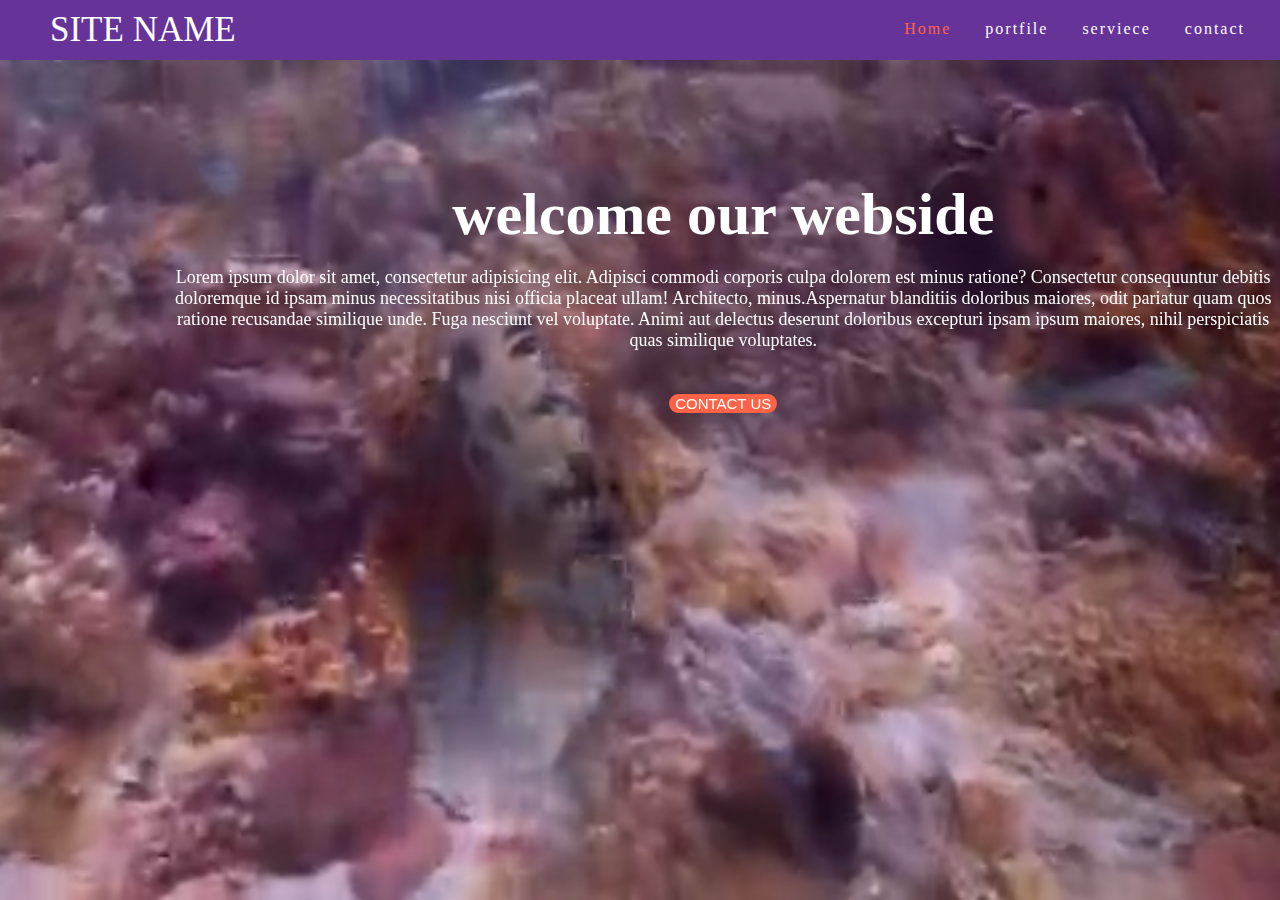
<file: back ground video webside/index.html>
<!DOCTYPE html>
<html>
<head>
    <meta charset="utf-8">
    <title>back ground video</title>
    <meta name="viewport" content="width=device, initial-scale=1">


    <link rel="stylesheet" href="style.css">
</head>
<body>
<header class="fix">
    <video src="ab.mp4" class="vid-bg" autoplay loop muted></video>
    <div class="nav-area">
        <div class="logo">site name</div>
        <div class="menu-area">
            <li class="active"> <a href="#">Home</a>  </li>
            <li > <a href="#">portfile</a>  </li>
            <li > <a href="#">serviece</a>  </li>
            <li > <a href="#">contact</a>  </li>
        </div>
        <div class="welcome-text">
            <h2>welcome our webside </h2>
            <p><span>Lorem ipsum dolor sit amet, consectetur adipisicing elit. Adipisci commodi corporis culpa dolorem est minus ratione? Consectetur consequuntur debitis doloremque id ipsam minus necessitatibus nisi officia placeat ullam! Architecto, minus.</span><span>Aspernatur blanditiis doloribus maiores, odit pariatur quam quos ratione recusandae similique unde. Fuga nesciunt vel voluptate. Animi aut delectus deserunt doloribus excepturi ipsam ipsum maiores, nihil perspiciatis quas similique voluptates.</span></p>
            <button class="btn">contact us</button>
        </div>
    </div>
</header>



</body>

</html>
</file>
<file: back ground video webside/style.css>
*{
    box-sizing: border-box;
}
body{
    margin: 0px;
}
.fix{
    clear: both;
    overflow: hidden;
}
.section-padding{
    padding: 50px 0;
}
.wrapper{
    width: 1170px;
    margin: 0 auto;
}
.header{
    overflow: hidden;
    height: 100vh;
}
.vid-bg{
    position: absolute;
    right: 0;
    bottom: 0;
    min-height: 100%;
    min-width: 100%;
}
.nav-area{
    position: absolute;
    background : rebeccapurple;
    height: 60px;
    width: 100%;
}
.logo{
    margin: 10px 50px;
    height: 60px;
    float: left;
    color: #fff;
    font-size: 35px;
    text-transform: uppercase;
}
.menu-area {
    float: right;
    list-style: none;
    margin: 20px;
}
.menu-area li{
    display: inline-block;
    margin: 0 5px;
}
    .menu-area li a{
        text-decoration: none;
        color: #fff;
        padding: 5px 10px;
        letter-spacing: 2px;
    }
 .menu-area li.active a{
     color: tomato;
 }
 .menu-area li a:hover{
     color: tomato;
 }
.welcome-text{
    position: absolute;
    top: 300%;
    text-align: center;
    left: 13%;
}
.welcome-text h2{
    color: white;
    font-size: 60px;
    margin: 0;
    text-align: center;
}
.welcome-text p{
    color: white;
    font-size: 18px;
}
.btn{
    background: tomato;
    border: none;
    color: #fff;
    font-size: 15px;
    text-transform: uppercase;
    border-radius: 25px;
    display: inline-block;
    margin-top: 25px;
}
</file>
